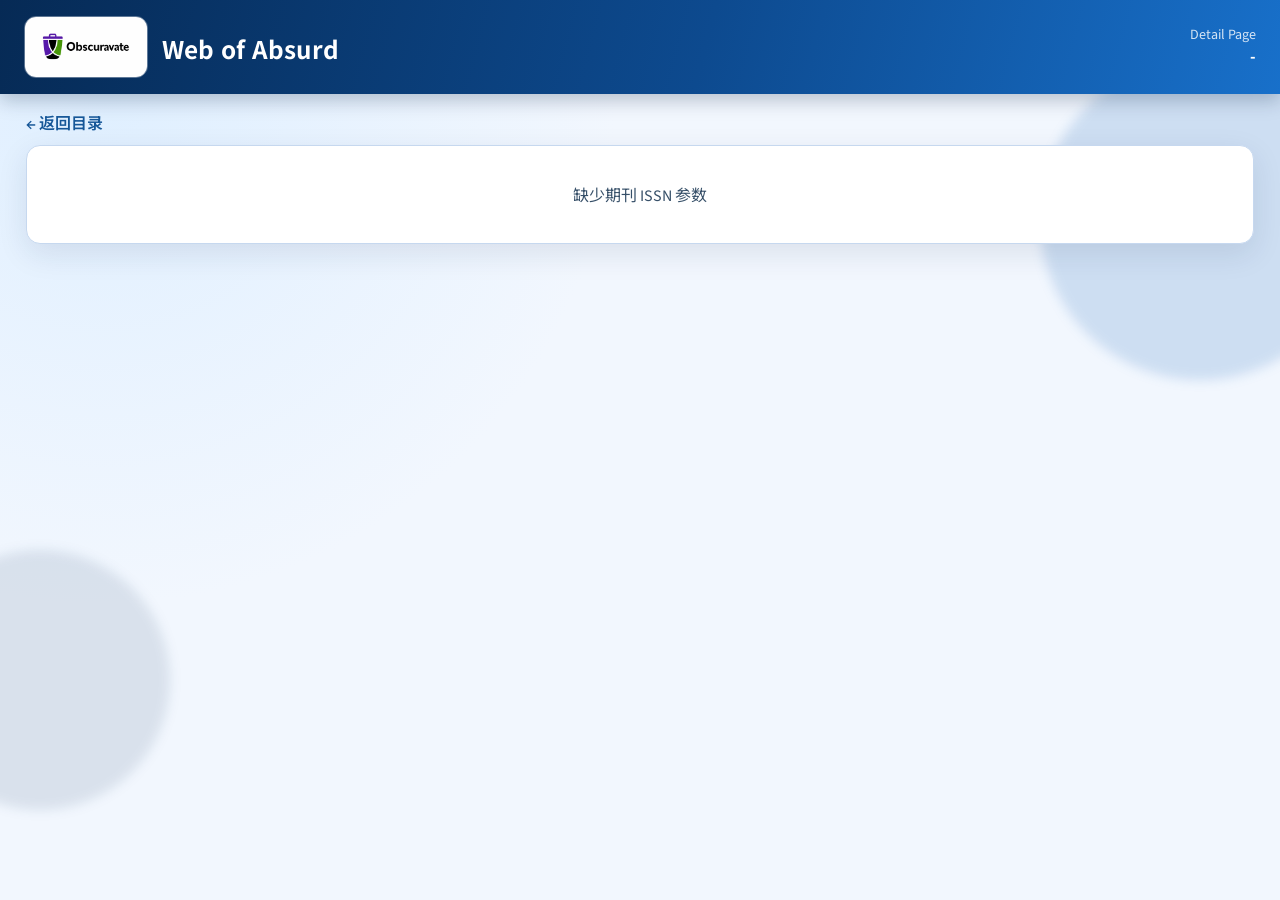
<file: journal.html>
<!doctype html>
<html lang="zh-CN">
  <head>
    <meta charset="UTF-8" />
    <meta name="viewport" content="width=device-width, initial-scale=1" />
    <meta name="theme-color" content="#0f4f9b" />
    <meta name="description" content="Web of Absurd - 期刊详情" />
    <title>期刊详情 | Web of Absurd</title>
    <link rel="manifest" href="./manifest.webmanifest" />
    <link rel="icon" type="image/png" href="./icons/icon-192.png" />
    <link rel="apple-touch-icon" href="./icons/icon-192.png" />
    <link rel="preconnect" href="https://fonts.googleapis.com" />
    <link rel="preconnect" href="https://fonts.gstatic.com" crossorigin />
    <link
      href="https://fonts.googleapis.com/css2?family=Noto+Sans+SC:wght@400;500;700&family=Source+Sans+3:wght@400;600;700&display=swap"
      rel="stylesheet"
    />
    <link rel="stylesheet" href="./styles.css" />
  </head>
  <body>
    <div class="bg-shape bg-shape-a"></div>
    <div class="bg-shape bg-shape-b"></div>

    <header class="topbar">
      <div class="brand">
        <img src="./logo.png" alt="Web of Absurd" class="brand-logo" />
        <div>
          <h1>Web of Absurd</h1>
        </div>
      </div>
      <div class="seed-box">
        <span>Detail Page</span>
        <strong id="detailSeedDate">-</strong>
      </div>
    </header>

    <main class="layout detail-layout">
      <a class="back-link" href="./index.html">← 返回目录</a>
      <section class="panel detail-panel" id="detailPanel">
        <div class="empty-state">加载中...</div>
      </section>
    </main>

    <script type="module" src="./detail.js"></script>
  </body>
</html>
</file>
<file: styles.css>
:root {
  --wos-blue-900: #062a55;
  --wos-blue-700: #0d4a8f;
  --wos-blue-600: #0f5fb4;
  --wos-blue-100: #e8f2fd;
  --ink-900: #102033;
  --ink-700: #375069;
  --line: #c6d8ef;
  --bg: #f2f7fe;
  --panel: #ffffff;
  --success: #1d8a52;
  --warn: #bf6d10;
  --danger: #b5242a;
  --radius: 14px;
  --shadow: 0 10px 30px rgba(16, 42, 78, 0.1);
}

* {
  box-sizing: border-box;
}

html,
body {
  margin: 0;
  padding: 0;
}

body {
  font-family: "Source Sans 3", "Noto Sans SC", sans-serif;
  color: var(--ink-900);
  background: radial-gradient(circle at 8% 10%, #dfefff 0%, var(--bg) 36%),
    linear-gradient(160deg, #eff6ff 0%, #f7fbff 55%, #edf5ff 100%);
  min-height: 100vh;
  position: relative;
}

.bg-shape {
  position: fixed;
  border-radius: 999px;
  pointer-events: none;
  z-index: -1;
  filter: blur(6px);
}

.bg-shape-a {
  width: 320px;
  height: 320px;
  right: -80px;
  top: 60px;
  background: rgba(15, 95, 180, 0.16);
  animation: drift 8s ease-in-out infinite alternate;
}

.bg-shape-b {
  width: 260px;
  height: 260px;
  left: -90px;
  bottom: 10vh;
  background: rgba(6, 42, 85, 0.1);
  animation: drift 9s ease-in-out infinite alternate-reverse;
}

.topbar {
  background: linear-gradient(105deg, var(--wos-blue-900) 0%, var(--wos-blue-700) 55%, #1870ca 100%);
  color: #fff;
  padding: 16px 24px;
  display: flex;
  align-items: center;
  justify-content: space-between;
  gap: 12px;
  box-shadow: 0 6px 18px rgba(7, 30, 61, 0.25);
}

.brand {
  display: flex;
  align-items: center;
  gap: 14px;
}

.brand-logo {
  width: 124px;
  height: 62px;
  object-fit: cover;
  border-radius: 12px;
  border: 1px solid rgba(255, 255, 255, 0.35);
}

h1 {
  margin: 2px 0 0;
  font-family: "Noto Sans SC", sans-serif;
  font-size: clamp(1.1rem, 1.9vw, 1.6rem);
  letter-spacing: 0.01em;
}

.seed-box {
  text-align: right;
  font-size: 0.88rem;
}

.seed-box span {
  display: block;
  opacity: 0.82;
}

.seed-box strong {
  font-size: 1.05rem;
}

.layout {
  width: min(1240px, 96vw);
  margin: 16px auto 40px;
  display: grid;
  gap: 14px;
  animation: rise-in 0.5s ease-out;
}

.panel {
  background: var(--panel);
  border: 1px solid var(--line);
  border-radius: var(--radius);
  box-shadow: var(--shadow);
}

.hidden {
  display: none !important;
}

.view-tabs {
  padding: 8px 10px;
  display: flex;
  gap: 8px;
}

.view-tab {
  border: 1px solid #b8d1ec;
  background: #f2f8ff;
  color: #1a538f;
  border-radius: 999px;
  padding: 7px 12px;
  font: inherit;
  font-weight: 600;
  cursor: pointer;
}

.view-tab.active {
  background: #0f5fb4;
  border-color: #0f5fb4;
  color: #fff;
}

.filters {
  padding: 14px;
}

.section-tabs {
  display: flex;
  gap: 8px;
  margin-bottom: 10px;
  flex-wrap: wrap;
}

.section-tab {
  border: 1px solid #b8d1ec;
  background: #f2f8ff;
  color: #1a538f;
  border-radius: 999px;
  padding: 7px 12px;
  font: inherit;
  font-weight: 600;
  cursor: pointer;
}

.section-tab:hover {
  background: #e5f1ff;
}

.section-tab.active {
  background: #0f5fb4;
  color: #fff;
  border-color: #0f5fb4;
}

.search-row label {
  display: block;
  font-weight: 600;
  margin-bottom: 6px;
}

input,
select {
  width: 100%;
  border: 1px solid #b6cee9;
  border-radius: 10px;
  padding: 10px 12px;
  font: inherit;
  color: var(--ink-900);
  background: #fff;
}

input:focus,
select:focus {
  outline: 2px solid rgba(15, 95, 180, 0.25);
  border-color: var(--wos-blue-600);
}

.filter-grid {
  margin-top: 12px;
  display: grid;
  grid-template-columns: repeat(4, minmax(140px, 1fr));
  gap: 10px;
}

.filter-grid label {
  font-size: 0.88rem;
  color: var(--ink-700);
  display: grid;
  gap: 5px;
}

.tag-tree-filter {
  grid-column: 1 / -1;
  border: 1px solid #d3e3f4;
  border-radius: 10px;
  padding: 10px;
  background: #f9fcff;
}

.tag-tree-head {
  display: flex;
  align-items: center;
  justify-content: space-between;
  gap: 10px;
  font-size: 0.92rem;
  color: var(--ink-700);
  margin-bottom: 6px;
}

.tag-tree-head button {
  border: 1px solid #bcd3eb;
  background: #eef5ff;
  color: #1b5694;
  border-radius: 8px;
  padding: 4px 8px;
  font: inherit;
  cursor: pointer;
}

.tag-tree-selected {
  margin: 0 0 8px;
  font-size: 0.86rem;
  color: var(--ink-700);
}

.tag-tree {
  max-height: 190px;
  overflow: auto;
  padding-right: 4px;
}

.tag-tree ul {
  margin: 0;
  padding-left: 16px;
  list-style: none;
  border-left: 1px dashed #c9dcef;
}

.tag-tree ul.root {
  padding-left: 0;
  border-left: none;
}

.tag-tree li {
  margin: 4px 0;
}

.tag-node-btn {
  border: none;
  background: transparent;
  padding: 2px 6px;
  font: inherit;
  color: #1c4f86;
  border-radius: 6px;
  cursor: pointer;
  text-align: left;
  display: inline-flex;
  align-items: center;
  gap: 6px;
}

.tag-node-btn:hover {
  background: #eaf3ff;
}

.tag-node-btn.active {
  background: #dcecff;
  color: #123d71;
  font-weight: 600;
}

.tag-node-count {
  display: inline-flex;
  align-items: center;
  justify-content: center;
  min-width: 22px;
  padding: 1px 6px;
  border-radius: 999px;
  background: #e5f0ff;
  border: 1px solid #c7dcf6;
  color: #15497f;
  font-size: 0.76rem;
  line-height: 1.1;
}

.stats {
  display: grid;
  grid-template-columns: repeat(2, minmax(0, 1fr));
  gap: 10px;
}

.stat {
  padding: 12px 14px;
}

.stat span {
  display: block;
  font-size: 0.86rem;
  color: var(--ink-700);
}

.stat strong {
  margin-top: 6px;
  display: block;
  font-size: 1.32rem;
  color: var(--wos-blue-900);
}

.results-panel {
  padding: 10px 10px 14px;
}

.metrics-view {
  display: grid;
  grid-template-columns: repeat(2, minmax(0, 1fr));
  gap: 10px;
}

.metric-panel {
  padding: 12px;
}

.metric-panel h3 {
  margin: 0;
  color: var(--wos-blue-900);
  font-size: 1rem;
}

.metric-scope-tabs {
  margin-top: 10px;
  display: flex;
  flex-wrap: wrap;
  gap: 8px;
}

.metric-scope-tab {
  border: 1px solid #b8d1ec;
  background: #f2f8ff;
  color: #1a538f;
  border-radius: 999px;
  padding: 6px 10px;
  font: inherit;
  font-size: 0.86rem;
  font-weight: 600;
  line-height: 1;
  cursor: pointer;
}

.metric-scope-tab:hover {
  background: #e5f1ff;
}

.metric-scope-tab.active {
  background: #0f5fb4;
  border-color: #0f5fb4;
  color: #fff;
}

.metric-chart {
  margin-top: 8px;
  width: 100%;
  height: 360px;
}

#metricTypePie,
#metricTagPie {
  height: 400px;
}

.metric-panel:first-child {
  grid-column: 1 / -1;
}

.results-head {
  padding: 6px 8px 12px;
}

.results-head h2 {
  margin: 0;
  font-size: 1.12rem;
  color: var(--wos-blue-900);
}

.results-head p {
  margin: 4px 0 0;
  color: var(--ink-700);
  font-size: 0.9rem;
}

.table-wrap {
  overflow: auto;
  border: 1px solid var(--line);
  border-radius: 12px;
}

table {
  width: 100%;
  min-width: 980px;
  border-collapse: collapse;
}

thead th {
  background: var(--wos-blue-100);
  color: var(--wos-blue-900);
  position: sticky;
  top: 0;
  z-index: 1;
}

.sort-btn {
  border: none;
  background: transparent;
  color: var(--wos-blue-900);
  font: inherit;
  font-weight: 700;
  cursor: pointer;
  padding: 0;
}

.sort-btn:hover {
  text-decoration: underline;
}

th,
td {
  border-bottom: 1px solid #d8e5f4;
  padding: 10px 8px;
  vertical-align: top;
  text-align: left;
  font-size: 0.92rem;
}

tbody tr {
  animation: fade-up 0.4s ease both;
}

tbody tr:nth-child(odd) {
  background: #fcfdff;
}

.cover {
  width: 48px;
  height: 64px;
  object-fit: cover;
  border-radius: 7px;
  border: 1px solid #d2deed;
}

.title {
  font-weight: 700;
}

.title-link {
  color: var(--ink-900);
  text-decoration: none;
  font-weight: 700;
}

.title-link:hover {
  text-decoration: underline;
  color: #0c4e95;
}

.editor {
  color: var(--ink-700);
}

.tags {
  display: flex;
  flex-wrap: wrap;
  gap: 5px;
}

.tag {
  display: inline-flex;
  align-items: center;
  line-height: 1;
  border-radius: 999px;
  padding: 4px 8px;
  background: #ebf4ff;
  color: #0e4f99;
  border: 1px solid #c8ddf7;
  font-size: 0.77rem;
}

.tier {
  font-weight: 700;
  border-radius: 8px;
  padding: 3px 8px;
  display: inline-block;
}

.tier-t1 {
  background: #e8f9ee;
  color: #1d8a52;
}

.tier-t2 {
  background: #ecf4ff;
  color: #1d63b1;
}

.tier-t3 {
  background: #fff4e7;
  color: #b76815;
}

.tier-t4 {
  background: #edf0f5;
  color: #5f6d7d;
}

.review-flag,
.status-flag {
  display: inline-block;
  border-radius: 999px;
  font-size: 0.78rem;
  padding: 4px 8px;
  line-height: 1;
  font-weight: 600;
}

.review-flag {
  background: #eaf2ff;
  border: 1px solid #c5daf7;
  color: #165eaf;
}

.status-normal {
  color: #1b6f9c;
  background: #e8f4fb;
  border: 1px solid #cae4f3;
}

.status-hold {
  color: var(--danger);
  background: #fff0f0;
  border: 1px solid #f4c8c8;
}

.status-alert {
  color: #8a4f12;
  background: #fff3e1;
  border: 1px solid #f3d3a8;
}

.status-flag + .status-flag {
  margin-left: 6px;
}

.aif {
  font-weight: 700;
}

.aif-pos {
  color: var(--success);
}

.aif-neg {
  color: var(--danger);
}

.aif-joker {
  color: var(--warn);
}

.mobile-list {
  display: none;
  margin-top: 8px;
  gap: 10px;
}

.mobile-card {
  border: 1px solid var(--line);
  border-radius: 12px;
  padding: 10px;
  background: #fff;
  box-shadow: 0 8px 20px rgba(16, 42, 78, 0.08);
  animation: fade-up 0.45s ease both;
}

.mobile-card-top {
  display: flex;
  gap: 10px;
}

.mobile-cover {
  width: 54px;
  height: 72px;
  border-radius: 8px;
  object-fit: cover;
  border: 1px solid #d4e2f2;
}

.mobile-title {
  margin: 0;
  font-size: 1rem;
}

.mobile-meta {
  margin-top: 8px;
  display: grid;
  grid-template-columns: repeat(2, minmax(0, 1fr));
  gap: 6px;
  font-size: 0.84rem;
}

.mobile-meta strong {
  color: var(--ink-700);
  font-weight: 600;
}

.mobile-note {
  margin: 8px 0 0;
  font-size: 0.86rem;
  color: var(--ink-700);
}

.empty-state {
  text-align: center;
  padding: 22px 10px;
  color: var(--ink-700);
}

.detail-layout {
  gap: 10px;
}

.back-link {
  display: inline-flex;
  align-items: center;
  color: #165798;
  text-decoration: none;
  font-weight: 600;
  width: fit-content;
}

.back-link:hover {
  text-decoration: underline;
}

.detail-panel {
  padding: 14px;
}

.detail-head h2 {
  margin: 0;
  color: var(--wos-blue-900);
}

.detail-head p {
  margin: 4px 0 0;
  color: var(--ink-700);
}

.detail-card {
  margin-top: 12px;
  display: grid;
  grid-template-columns: 220px minmax(0, 1fr);
  gap: 14px;
}

.detail-cover-wrap {
  border: 1px solid #d3e3f4;
  border-radius: 12px;
  background: #f9fcff;
  padding: 8px;
  display: flex;
  align-items: center;
  justify-content: center;
}

.detail-cover {
  width: 100%;
  max-width: 180px;
  border-radius: 8px;
  border: 1px solid #d4e2f2;
}

.detail-cover-placeholder {
  color: var(--ink-700);
  font-size: 0.9rem;
}

.detail-grid {
  display: grid;
  grid-template-columns: repeat(2, minmax(0, 1fr));
  gap: 10px;
}

.detail-grid > div {
  border: 1px solid #d8e5f4;
  border-radius: 10px;
  background: #fcfdff;
  padding: 10px;
  font-size: 0.9rem;
  color: var(--ink-900);
  display: grid;
  gap: 6px;
}

.detail-grid strong {
  color: var(--ink-700);
  font-size: 0.82rem;
}

.detail-note {
  margin-top: 12px;
  padding: 12px;
}

.detail-note h3 {
  margin: 0;
  color: var(--wos-blue-900);
  font-size: 1rem;
}

.detail-note p {
  margin: 8px 0 0;
  color: var(--ink-700);
  line-height: 1.6;
}

.pagination {
  margin-top: 10px;
  display: flex;
  align-items: center;
  justify-content: space-between;
  gap: 10px;
  flex-wrap: wrap;
}

.pagination-size label {
  display: flex;
  align-items: center;
  gap: 8px;
  font-size: 0.88rem;
  color: var(--ink-700);
}

.pagination-size select {
  width: 84px;
  padding: 6px 8px;
}

.pagination-nav {
  display: flex;
  align-items: center;
  gap: 10px;
}

.pagination button {
  border: 1px solid #b8cfea;
  background: #f3f8ff;
  color: #124883;
  border-radius: 8px;
  padding: 7px 10px;
  font: inherit;
  cursor: pointer;
}

.pagination button:hover {
  background: #e7f1ff;
}

.pagination button:disabled {
  cursor: not-allowed;
  opacity: 0.5;
}

.pagination span {
  font-size: 0.9rem;
  color: var(--ink-700);
}

.site-footer {
  width: min(1240px, 96vw);
  margin: 0 auto 24px;
  padding: 12px 14px;
  border: 1px solid var(--line);
  border-radius: var(--radius);
  background: rgba(255, 255, 255, 0.92);
  box-shadow: var(--shadow);
}

.site-footer-inner {
  display: flex;
  align-items: center;
  gap: 12px;
  flex-wrap: wrap;
}

.footer-label {
  font-weight: 700;
  color: var(--wos-blue-900);
}

.footer-links {
  display: flex;
  flex-wrap: wrap;
  gap: 10px 14px;
}

.footer-links a {
  color: #125191;
  text-decoration: none;
  font-weight: 600;
}

.footer-links a:hover {
  text-decoration: underline;
  color: #0c4181;
}

@media (max-width: 980px) {
  .filter-grid {
    grid-template-columns: repeat(2, minmax(0, 1fr));
  }

  .stats {
    grid-template-columns: repeat(2, minmax(0, 1fr));
  }

  .metrics-view {
    grid-template-columns: 1fr;
  }
}

@media (max-width: 760px) {
  .topbar {
    flex-direction: column;
    align-items: flex-start;
  }

  .seed-box {
    text-align: left;
  }

  .table-wrap {
    display: none;
  }

  .mobile-list {
    display: grid;
  }

  .filter-grid {
    grid-template-columns: 1fr;
  }

  .section-tabs {
    gap: 6px;
  }

  .stats {
    grid-template-columns: 1fr 1fr;
  }

  .pagination {
    justify-content: space-between;
  }

  .pagination-nav {
    width: 100%;
    justify-content: space-between;
  }

  .metric-chart {
    height: 300px;
  }

  #metricTypePie,
  #metricTagPie {
    height: 340px;
  }

  .detail-card {
    grid-template-columns: 1fr;
  }

  .detail-grid {
    grid-template-columns: 1fr;
  }

  .site-footer {
    margin-bottom: 18px;
  }
}

@keyframes fade-up {
  from {
    opacity: 0;
    transform: translateY(8px);
  }
  to {
    opacity: 1;
    transform: translateY(0);
  }
}

@keyframes rise-in {
  from {
    opacity: 0;
    transform: translateY(10px);
  }
  to {
    opacity: 1;
    transform: translateY(0);
  }
}

@keyframes drift {
  from {
    transform: translateY(-8px);
  }
  to {
    transform: translateY(12px);
  }
}
</file>
